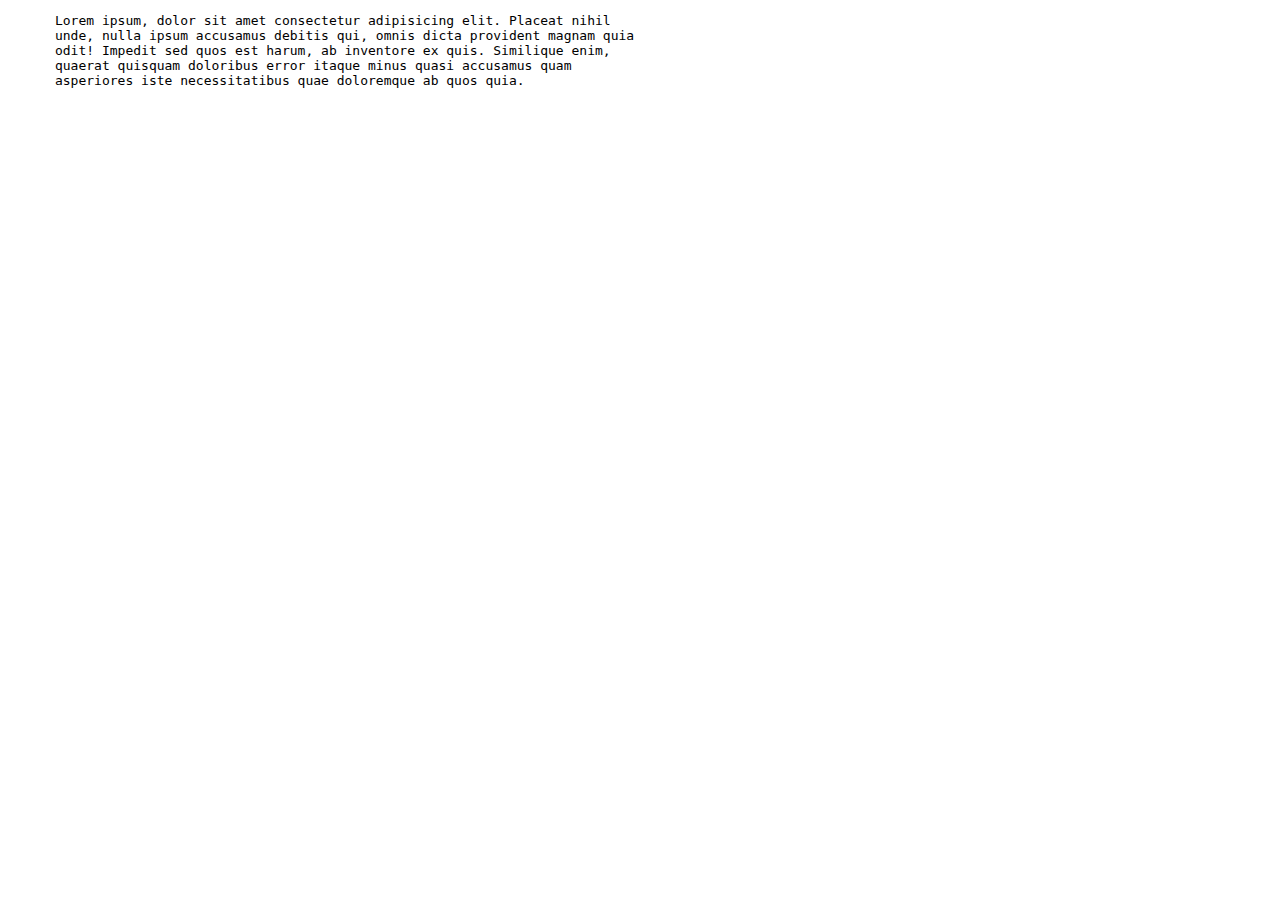
<file: Homepage/aboutus.html>
<!DOCTYPE html>
<html lang="en">
  <head>
    <meta charset="UTF-8" />
    <meta name="viewport" content="width=device-width, initial-scale=1.0" />
    <title>About Us</title>
  </head>
  <body>
    <pre>
      Lorem ipsum, dolor sit amet consectetur adipisicing elit. Placeat nihil
      unde, nulla ipsum accusamus debitis qui, omnis dicta provident magnam quia
      odit! Impedit sed quos est harum, ab inventore ex quis. Similique enim,
      quaerat quisquam doloribus error itaque minus quasi accusamus quam
      asperiores iste necessitatibus quae doloremque ab quos quia.
    </pre>
  </body>
</html>
</file>
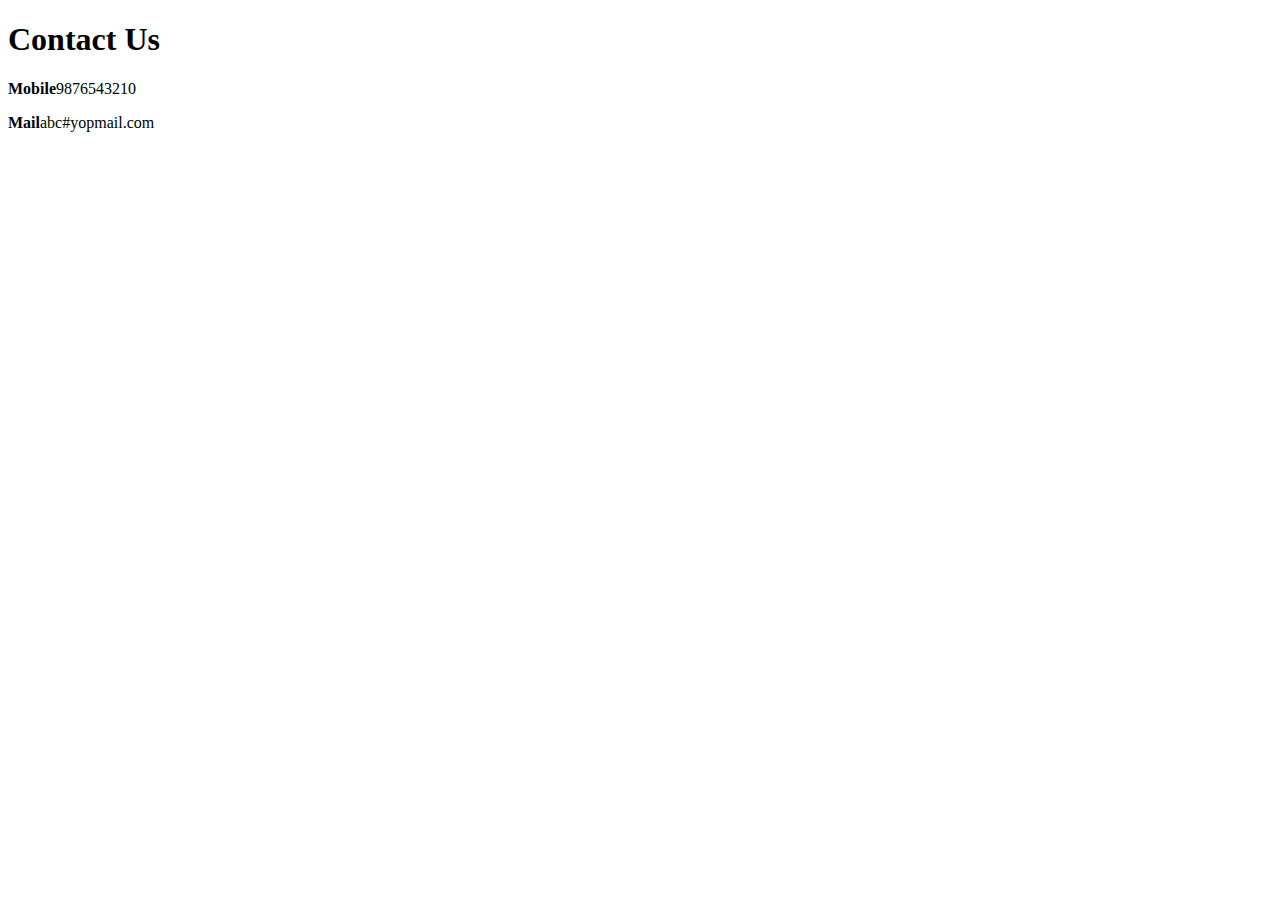
<file: Homepage/Contactus.html>
<!DOCTYPE html>
<html lang="en">
  <head>
    <meta charset="UTF-8" />
    <meta name="viewport" content="width=device-width, initial-scale=1.0" />
    <title>ContactUs Page</title>
  </head>
  <body>
    <h1>Contact Us</h1>
    <p><b>Mobile</b>9876543210</p>

    <p><b>Mail</b>abc#yopmail.com</p>
  </body>
</html>
</file>
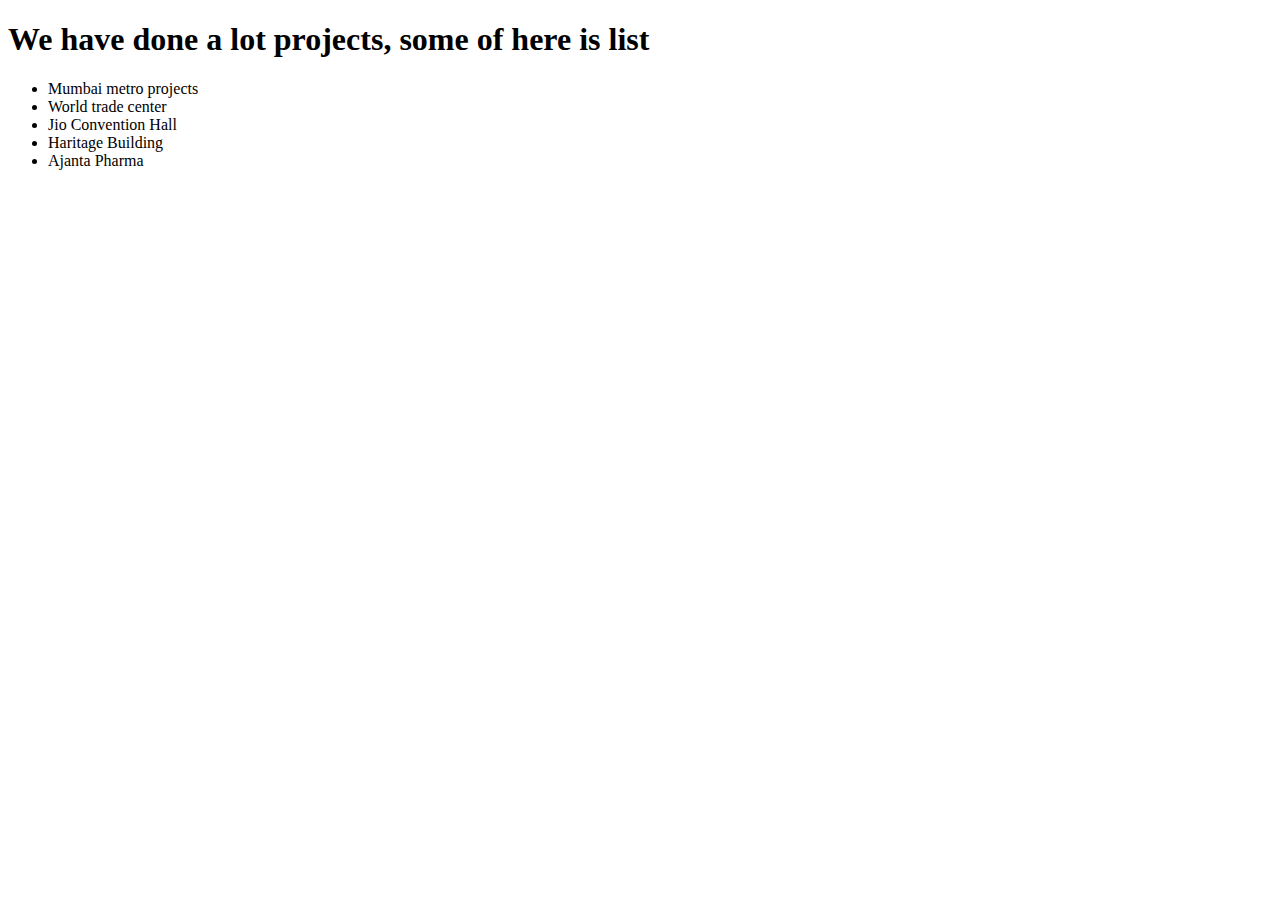
<file: Homepage/projects.html>
<!DOCTYPE html>
<html lang="en">
  <head>
    <meta charset="UTF-8" />
    <meta name="viewport" content="width=device-width, initial-scale=1.0" />
    <title>Projects</title>
  </head>
  <body>
    <h1>We have done a lot projects, some of here is list</h1>
    <ul>
      <li>Mumbai metro projects</li>
      <li>World trade center</li>
      <li>Jio Convention Hall</li>
      <li>Haritage Building</li>
      <li>Ajanta Pharma</li>
    </ul>
  </body>
</html>
</file>
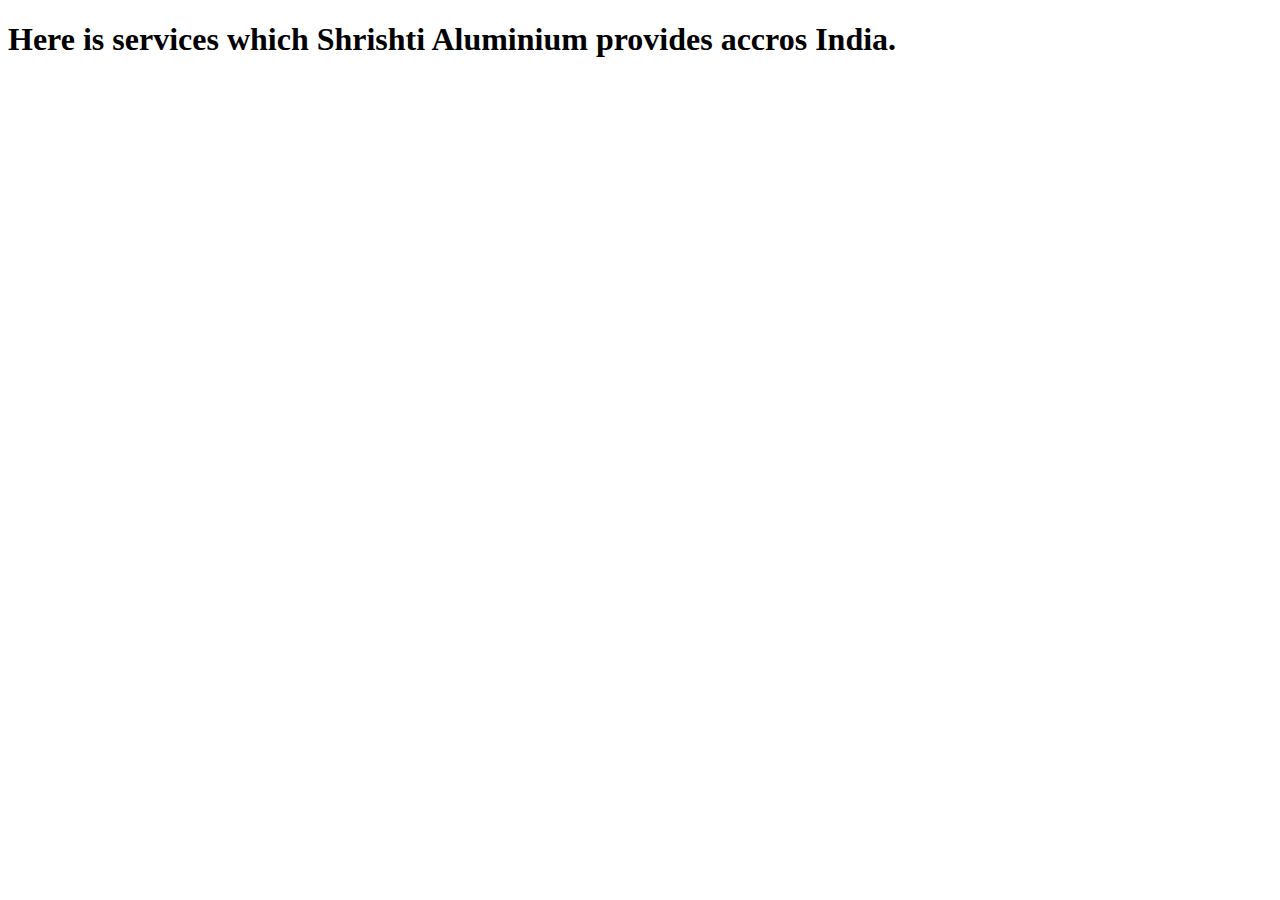
<file: Homepage/service.html>
<!DOCTYPE html>
<html lang="en">
  <head>
    <meta charset="UTF-8" />
    <meta name="viewport" content="width=device-width, initial-scale=1.0" />
    <title>Service</title>
  </head>
  <body>
    <h1>Here is services which Shrishti Aluminium provides accros India.</h1>
  </body>
</html>
</file>
